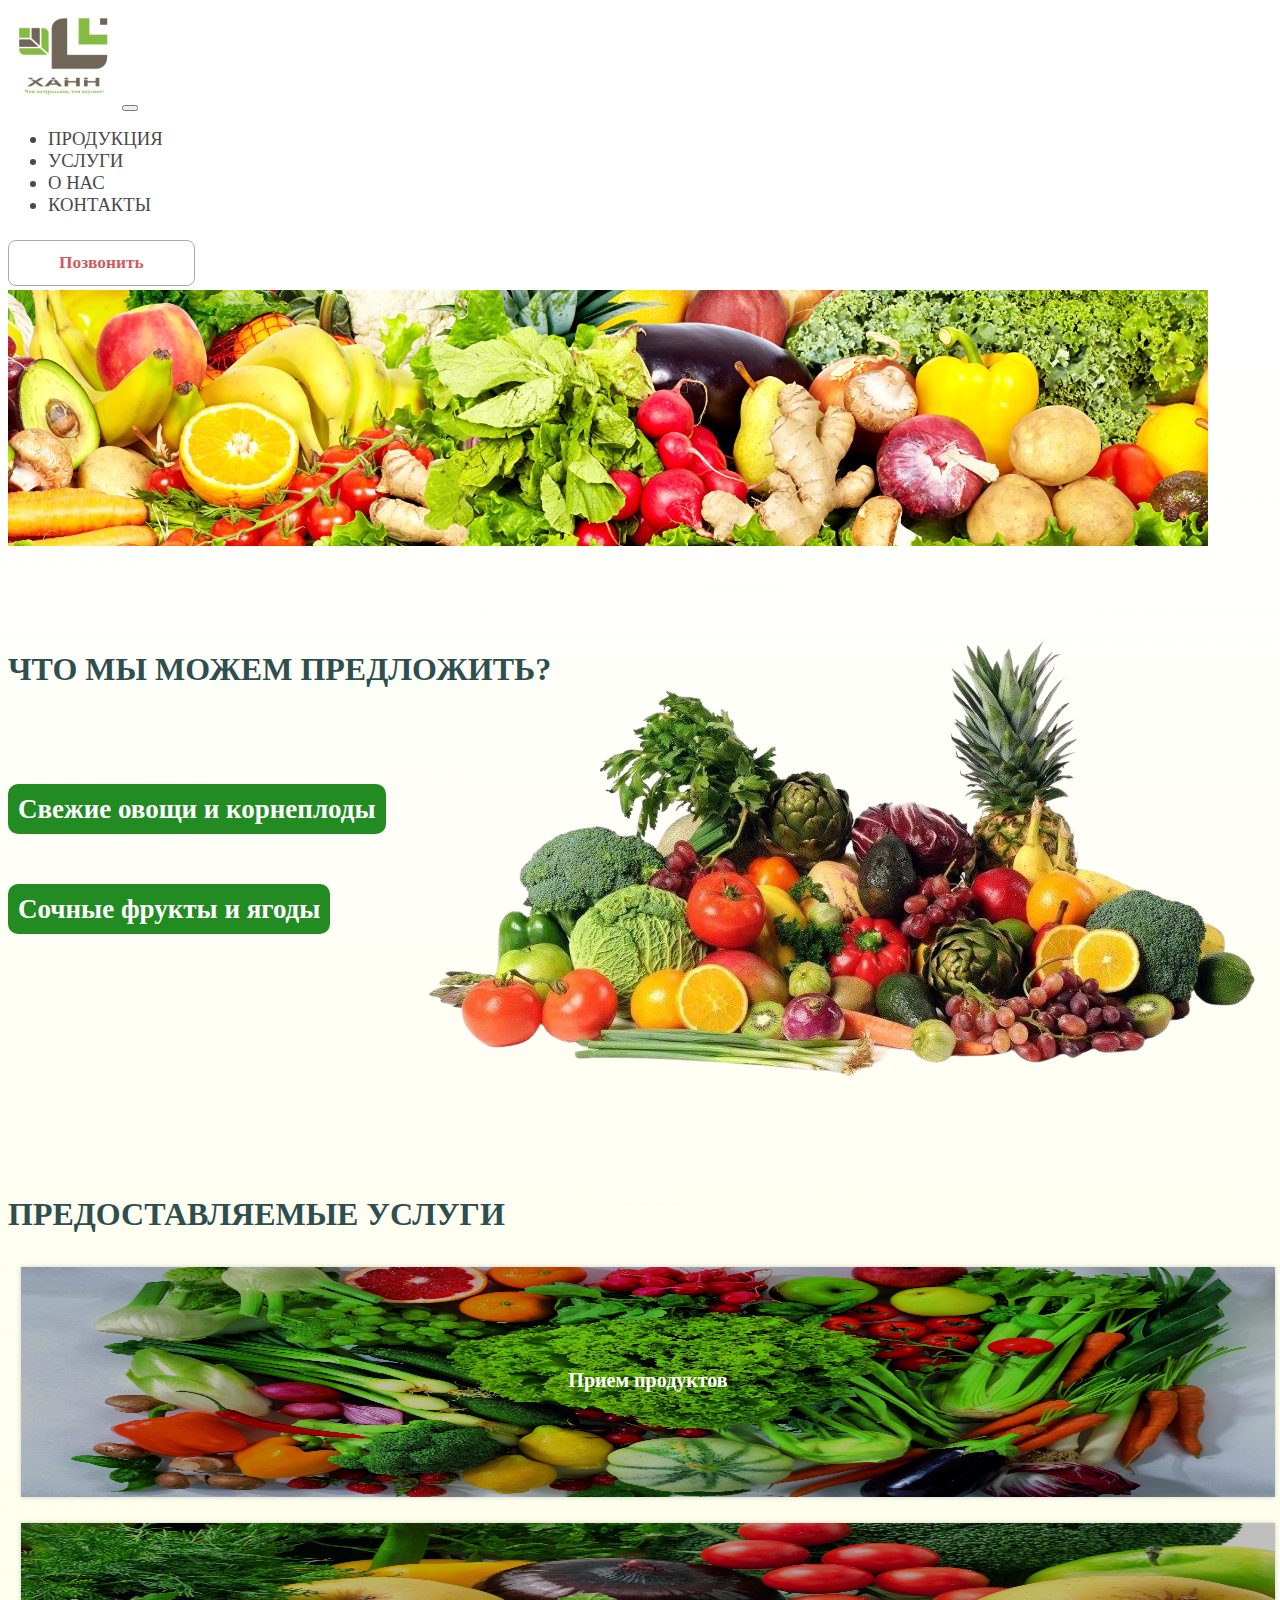
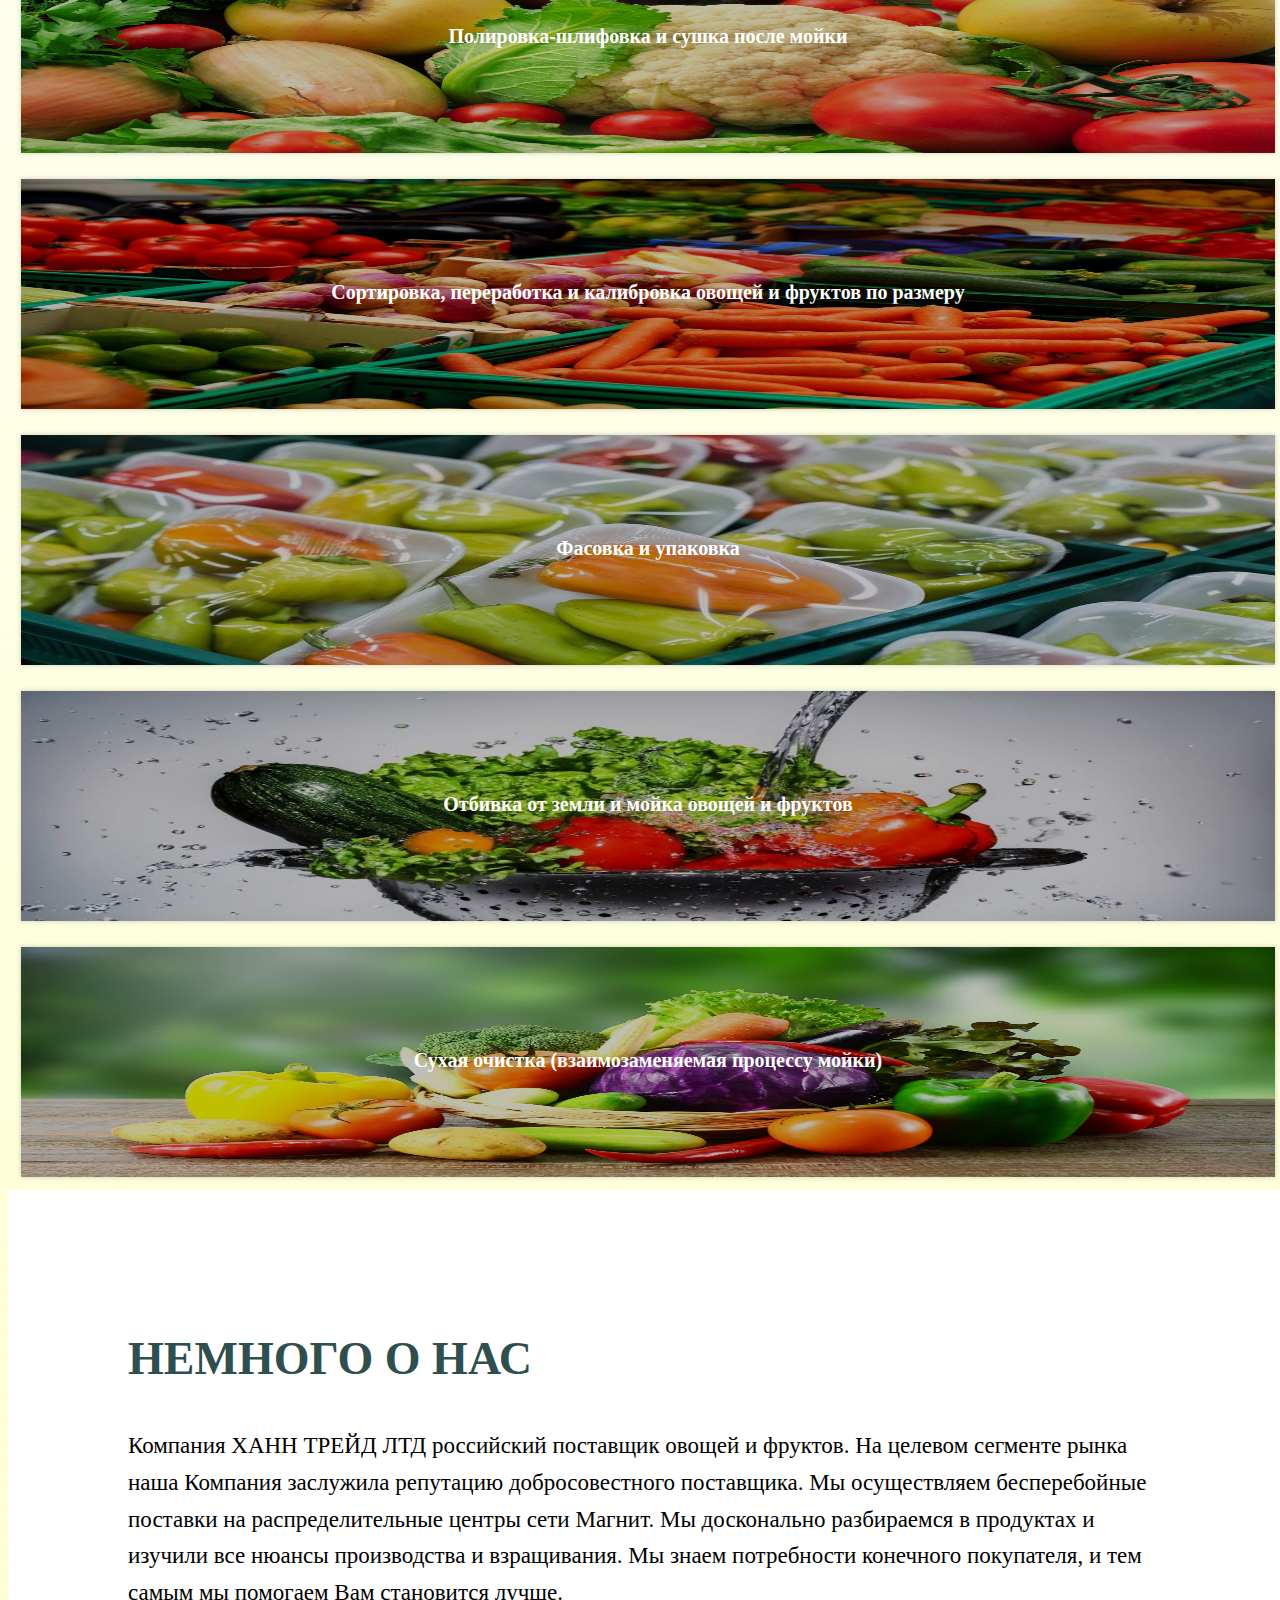
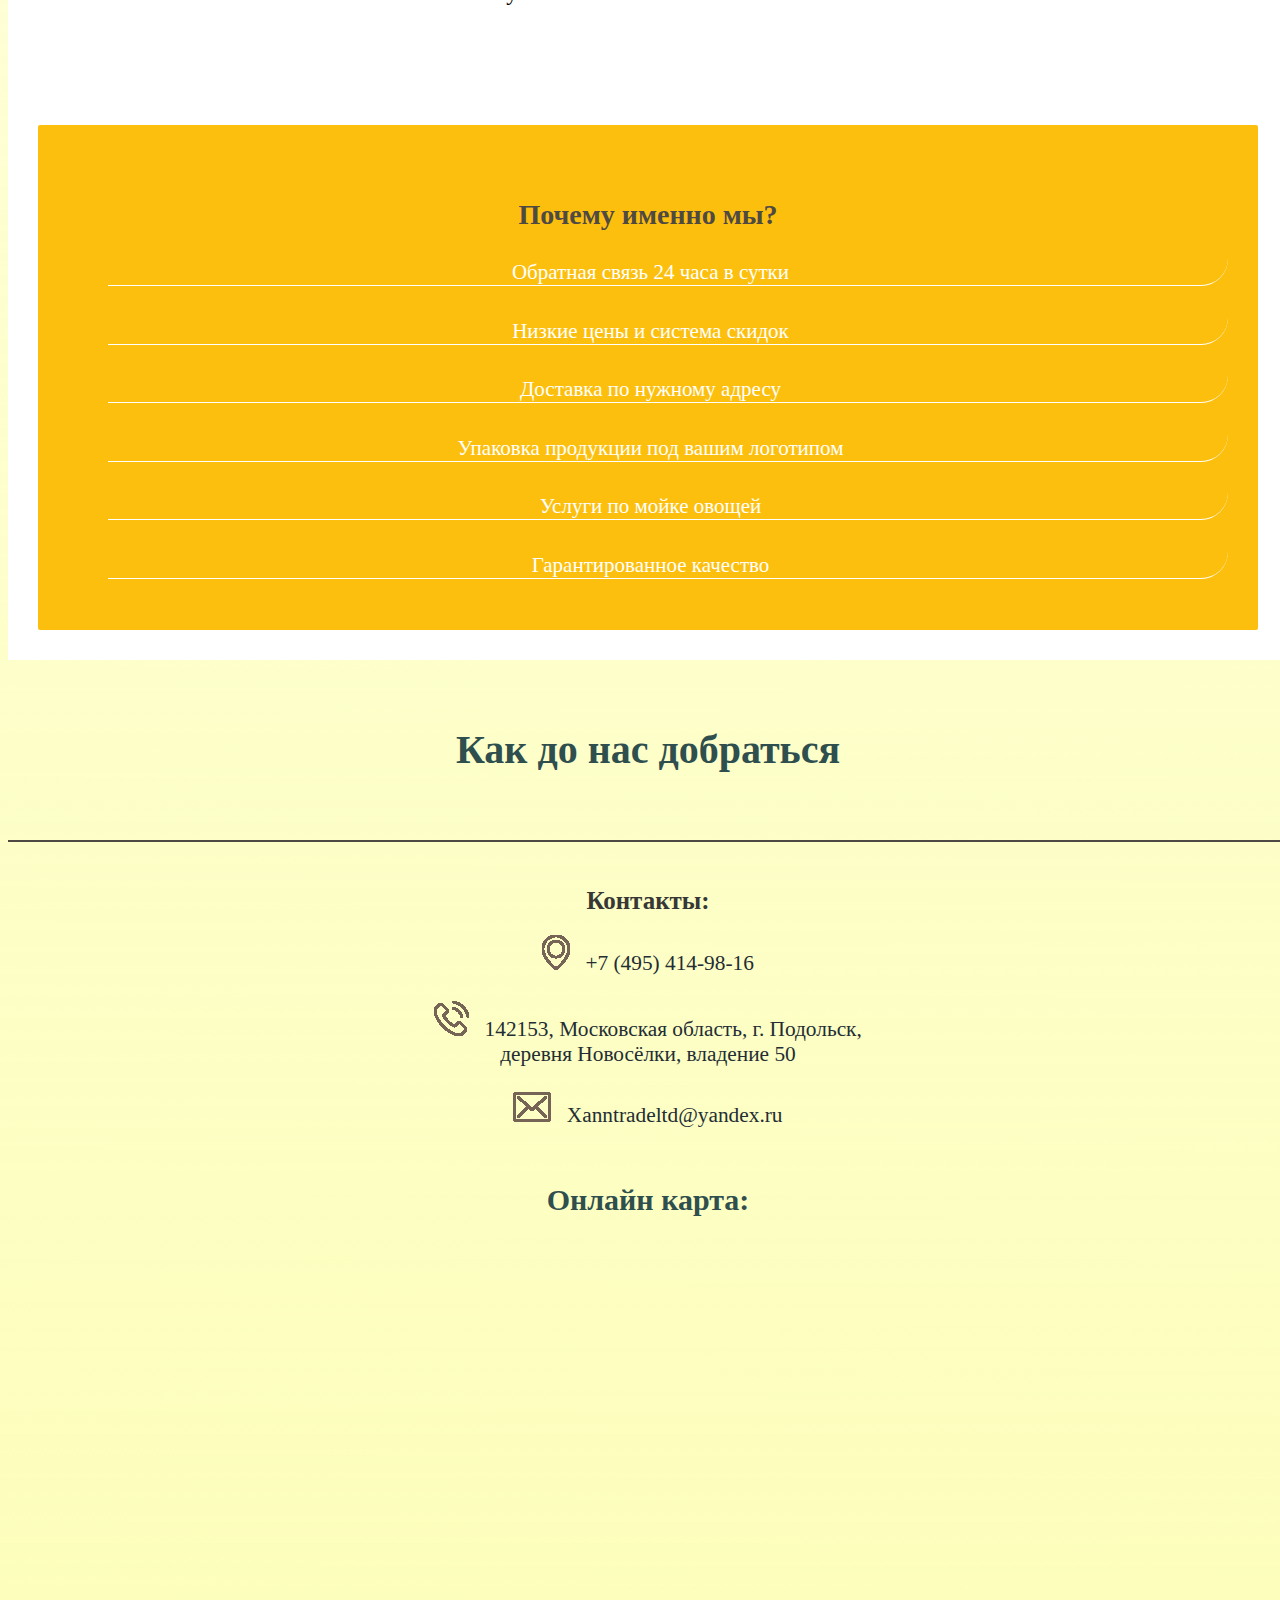
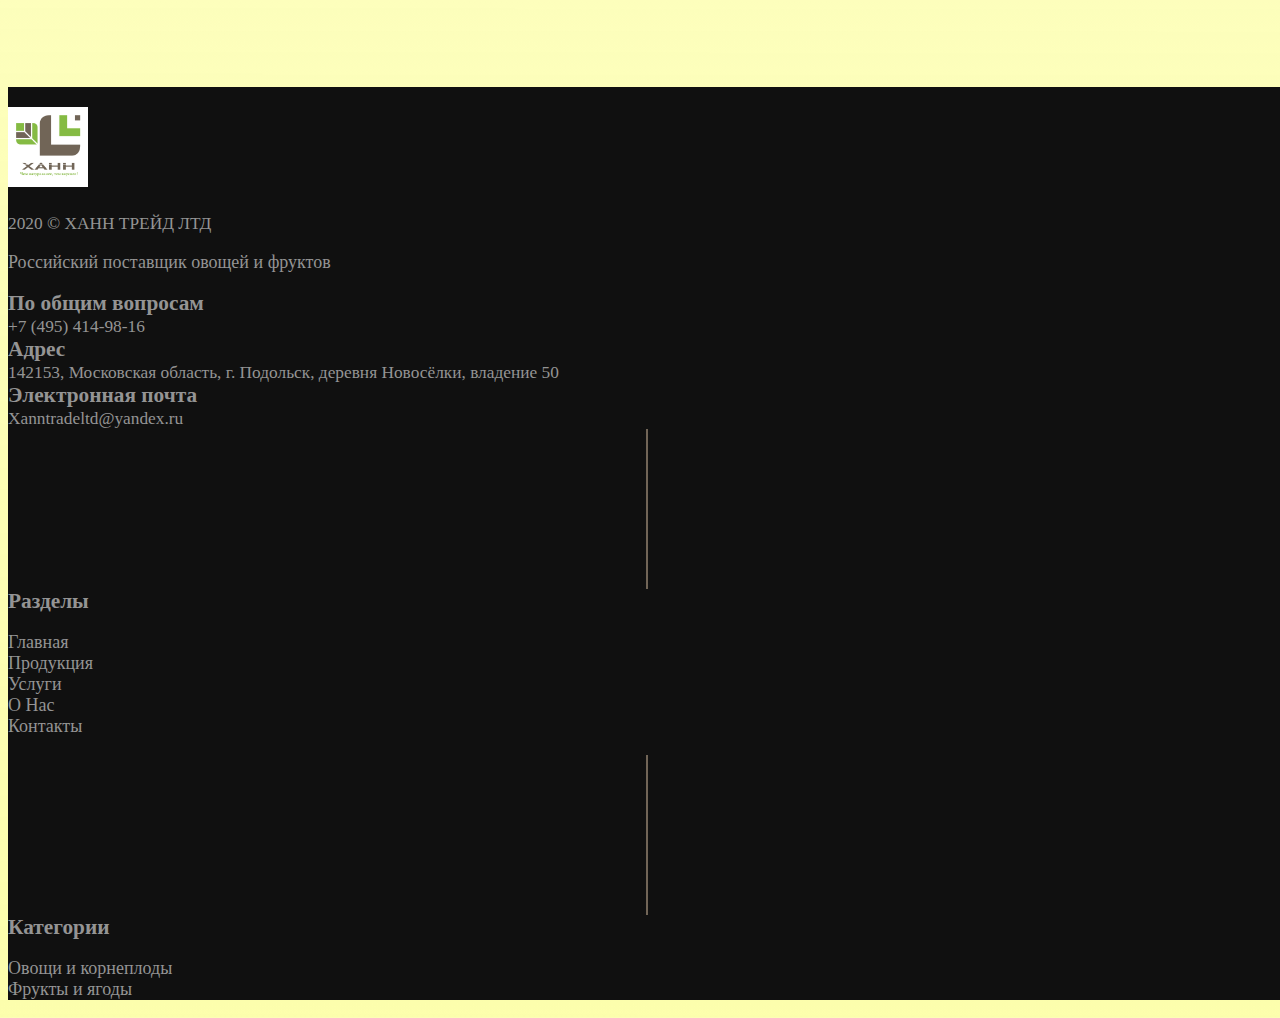
<file: index.html>
<!DOCTYPE html>
<html lang="ru">

<head>
    <title>ХАНН ТРЕЙД ЛТД - поставка овощей и фруктов</title>
    <meta charset="UTF-8">
    <meta name="keywords"
        content="продажа, овощи, фрукты, корнеплоды, ХАНН ТРЕЙД, услуги по мойке овощей, доставка овощей, упаковка продукции, низкие цены, система скидок">
    <meta name="description"
        content="Компания ХАНН ТРЕЙД ЛТД российский поставщик овощей и фруктов. На целевом сегменте рынка наша Компания заслужила репутацию добросовестного поставщика. Мы осуществляем бесперебойные поставки на распределительные центры сети Магнит. Мы досконально разбираемся в продуктах и изучили все нюансы производства ивзращивания. Мы знаем потребности конечного покупателя, и тем самым мы помогаем Вам становится лучше.">
    <link rel="stylesheet" type="image/png" href="img/favicon.png">
    <link rel="stylesheet" type="text/css" href="css/style.css">
   <link href="https://cdn.jsdelivr.net/npm/bootstrap@5.0.0-alpha3/dist/css/bootstrap.min.css" rel="stylesheet" integrity="sha384-CuOF+2SnTUfTwSZjCXf01h7uYhfOBuxIhGKPbfEJ3+FqH/s6cIFN9bGr1HmAg4fQ" crossorigin="anonymous">
</head>

<body>
    <!--<header></header> -->
      <nav class="navbar navbar-expand-sm navbar-expand-md" style="background-color: white; ">
        <div class="container">
            <a class="navbar-brand" href="index.html?#xanntrade">
                <img src="img/logo.jpg" width="110" height="100" class="d-inline-block align-top" alt="XannTrade">
            </a>
            <button class="navbar-toggler navbar-light" type="button" data-toggle="collapse" data-target="#navbarContent" aria-controls="navbarContent" aria-expanded="false">
                <span class="navbar-toggler-icon"></span> 
            </button>
            <div class="collapse navbar-collapse" id="navbarContent">
                <ul class="navbar-nav justify-content-center navbar-center-menu"> 
                    <li class="nav-item header_item">
                        <a class="nav-link" href="index.html?#product">Продукция</a>
                    </li>
                    <li class="nav-item header_item">
                        <a class="nav-link" href="index.html?#services">Услуги</a>
                    </li>
                    <li class="nav-item header_item">
                        <a class="nav-link" href="index.html?#about us">О нас</a>
                    </li>
                    <li class="nav-item header_item">
                        <a class="nav-link" href="index.html?#contacts">Контакты</a>
                    </li>
                     
                </ul>
            </div>
            <div class="">
                <a href="tel:+7(495)-414-98-16" class="header_button" style="margin-top: 8px">Позвонить</a>
            </div>
        </div>
    </nav>
        <!-- TODO заменить картинку. Она не адаптивная!!! Смотреть, адаптивно или нет можно убрав класс w-100-->
        <!-- TODO рамки у картинки -->
        <img src="img/rec2.png" class="img-fluid w-100" alt="Image">
    
    <main>
        <div id="product" class="container-fluid product-block">
            <div class="row">
                <h1 class="col block-topic">Что мы можем предложить?</h1>
            </div>
            <div class="container-fluid" style="margin-top: 6em;">
                
                <div class="row">
                    <a href="ovo.html" type="button" class="col-lg-5 col-xl-4 btn-product text-center">Свежие овощи и корнеплоды</a>
                </div>
                <div class="row" style="margin-top: 50px;">
                    <div class="col-3"></div>
                    <a href="frukty.html" type="button" class="col-lg-5 col-xl-4 btn-product text-center">Сочные фрукты и ягоды</a>
                </div>
            </div>
        </div>
        <div id="services" class="container-fluid service-block">
            <div class="row">
                <h1 class="col text-right block-topic">Предоставляемые услуги</h1>
            </div>
            <!-- Портфолио -->
            <div class="container mx-auto">
                <div class="row">
                    <div class="portfolio-item col-md-6 col-lg-6 col-xl-4">
                        <div class="portfolio-item-wrap">
                            <img src="img/products/111.jpg" width="300" height="230">
                            <div class="portfolio-item-inner">
                                <div class="portfolio-heading">
                                    <h3>Прием продуктов</h3>
                                </div>
                                <ul>
                                    <p>Процедура закупки фруктов и овощей</p>
                                </ul>
                            </div>
                        </div>
                    </div>
                    <div class="portfolio-item col-md-6 col-lg-6 col-xl-4">
                        <div class="portfolio-item-wrap">
                            <img src="img/products/222.jpg" width="300" height="230">
                            <div class="portfolio-item-inner">
                                <div class="portfolio-heading">
                                    <h3>Полировка-шлифовка и сушка после мойки</h3>
                                </div>
                                <ul>
                                    <p>Полировка продуктов осуществляется для того, чтобы они выглядели красиво на полке
                                        для покупателя.</p>
                                </ul>
                            </div>
                        </div>
                    </div>
                    <div class="portfolio-item col-md-6 col-lg-6 col-xl-4">
                        <div class="portfolio-item-wrap">
                            <img src="img/products/333.jpg" width="300" height="230">
                            <div class="portfolio-item-inner">
                                <div class="portfolio-heading">
                                    <h3>Сортировка, переработка и калибровка овощей и фруктов по размеру</h3>
                                </div>
                                <ul>
                                    <p>Сортировка продуктов необходима для магазина</p>
                                </ul>
                            </div>
                        </div>
                    </div>
                    <div class="portfolio-item col-md-6 col-lg-6 col-xl-4">
                        <div class="portfolio-item-wrap">
                            <img src="img/products/444.jpg" width="300" height="230">
                            <div class="portfolio-item-inner">
                                <div class="portfolio-heading">
                                    <h3>Фасовка и упаковка</h3>
                                </div>
                                <ul>
                                    <p>Для магазина требуется упаковывать продукты, для которых это необходимо</p>
                                </ul>
                            </div>
                        </div>
                    </div>
                    <div class="portfolio-item col-md-6 col-lg-6 col-xl-4">
                        <div class="portfolio-item-wrap">
                            <img src="img/products/555.jpg" width="300" height="230">
                            <div class="portfolio-item-inner">
                                <div class="portfolio-heading">
                                    <h3>Отбивка от земли и мойка овощей и фруктов</h3>
                                </div>
                                <ul>
                                    <p>При закупке фруктов и овощей, часто бывают естественно грязными. Поэтому их
                                        необходимо мыть от земли и тому пободное</p>
                                </ul>
                            </div>
                        </div>
                    </div>
                    <div class="portfolio-item col-md-6 col-lg-6 col-xl-4">
                        <div class="portfolio-item-wrap">
                            <img src="img/products/666.jpg" width="300" height="230">
                            <div class="portfolio-item-inner">
                                <div class="portfolio-heading">
                                    <h3>Сухая очистка (взаимозаменяемая процессу мойки)</h3>
                                </div>
                                <ul>
                                    <p>Сухая очистка осуществляется после каждой мойки</p>
                                </ul>
                            </div>
                        </div>
                    </div>
                </div>
            </div>
        </div>
        <!-- О нас -->
        <div id="about us" class="container-fluid about-block">
            <div class="row">
                <div class="col-xl-1"></div>
                <div class="about-info col-xl-6">
                    <div class="about-topic">
                        <h1>Немного о нас</h1>
                    </div>
                    <p>Компания ХАНН ТРЕЙД ЛТД российский поставщик овощей и фруктов. На целевом сегменте рынка наша
                        Компания заслужила репутацию добросовестного поставщика. Мы осуществляем бесперебойные
                        поставки
                        на распределительные центры
                        сети Магнит. Мы досконально разбираемся в продуктах и изучили все нюансы производства и
                        взращивания. Мы знаем потребности конечного покупателя, и тем самым мы помогаем Вам
                        становится
                        лучше.</p>
                </div>
                <div class="col-xl-1"></div>
                <div class="about-why col-xl-3">
                    <h5 class="head-why">Почему именно мы?</h5>
                    <ul>
                        <li>Обратная связь 24 часа в сутки</li>
                        <li>Низкие цены и система скидок</li>
                        <li>Доставка по нужному адресу</li>
                        <li>Упаковка продукции под вашим логотипом</li>
                        <li>Услуги по мойке овощей</li>
                        <li>Гарантированное качество</li>
                    </ul>
                </div>
                <div class="col-xl-1"></div>
            </div>
        </div>
        <!-- Контакты -->
        <div id="contacts" class="contact-block">
            <div class="contact-topic">
                <h1>Как до нас добраться</h1>
            </div>
            <div class="contact-text">
                <h3>Контакты:</h3>
                <img src="img/icon/c1.png" class="c">
                <span>+7 (495) 414-98-16</span>
                <br>
                <br>
                <img class="c" src="img/icon/c2.png">
                <span>142153, Московская область, г. Подольск, <br> деревня Новосёлки, владение 50</span>
                <br>
                <br>
                <img class="c" src="img/icon/c3.png">
                <span>Xanntradeltd@yandex.ru</span>
            </div>
            <div class="container">
                <div class="row">
                    <div class="col-xl-2"></div>
                    <div class="col contact-map">
                        <h2>Онлайн карта:</h2>
                        <iframe class="kar"
                            src="https://yandex.ru/map-widget/v1/?um=constructor%3A1763b6cf8be026cb39d6ea1edbd50ffd59576cc91fd638504940ba151eaeb755&amp;source=constructor"
                            frameborder="0"></iframe>
                    </div>
                    <div class="col-xl-2"></div>
                </div>
            </div>
        </div>
    </main>
    <footer>
        <div class="container-fluid">
            <div class="row justify-content-center">
                <div class="footer-logo col-md-12 col-lg-3 col-xl-2 text-center">
                    <div class="logo">
                        <img src="img/logo.jpg" alt="" width="80px" height="80px" class="logo">
                        <br><br>
                        <span>2020 © ХАНН ТРЕЙД ЛТД</span>
                        <p>Российский поставщик овощей и фруктов</p>
                    </div>
                </div>
                <div class="footer-contact text-center  align-self-center col-md-12 col-lg-3 col-xl-4">
                    <div>
                        <h3> По общим вопросам</h3>
                        <span>+7 (495) 414-98-16</span>
                        <h3>Адрес</h3>
                        <span>142153, Московская область, г. Подольск, деревня Новосёлки, владение 50</span>
                        <h3>Электронная почта</h3>
                        <span>Xanntradeltd@yandex.ru</span>
                    </div>
                </div>
                <div class="footer-line col-md-12 col-lg-1 col-xl-1 text-center align-self-center">
                    <div class="line"></div>
                </div>
                <div class="footer-menu li-none col-md-12 col-lg-2 col-xl-2 justify-content-md-center row align-self-center">
                    <div class="justify-content-md-center col-12">
                        <h3>Разделы</h3>
                        <ul>
                            <li><a href="index.html?#xanntrade">Главная</a></li>
                            <li><a href="index.html?#product">Продукция</a></li>
                            <li><a href="index.html?#services">Услуги</a></li>
                            <li><a href="index.html?#about us">О Нас</a></li>
                            <li><a href="index.html?#contacts">Контакты</a></li>
                        </ul>
                    </div>
                </div>
                <div class="footer-line col-md-12 col-lg-1 col-xl-1 text-center align-self-center">
                    <div class="line"></div>
                </div>
                <div class="footer-category li-none col-md-12 col-lg-2 col-xl-2 justify-content-md-center row align-self-center">
                     <div class="justify-content-md-center col-12">
                        <h3>Категории</h3>
                        <ul>
                            <li><a href="ovo.html">Овощи и корнеплоды</a></li>
                            <li><a href="frukty.html">Фрукты и ягоды</a></li>
                        </ul>
                    </div>
                </div>
            </div>
        </div>
    </footer>
     <script src="https://cdn.jsdelivr.net/npm/bootstrap@5.0.0-alpha3/dist/js/bootstrap.bundle.min.js" integrity="sha384-popRpmFF9JQgExhfw5tZT4I9/CI5e2QcuUZPOVXb1m7qUmeR2b50u+YFEYe1wgzy" crossorigin="anonymous"></script>
</body>

</html>
</file>
<file: css/style.css>
html {
    overflow-x: hidden;
}


body{
	background: linear-gradient(0.07deg, #FCFEAB -1.62%, rgba(255, 222, 49, 0) 94.18%);
	max-width: 100%;
	width: 100%;
	font-family: ModBolda_Alterna !important;  
}

.navbar-center-menu {
    width: 100%;
    height: 100%;
}
a{
    text-decoration: none !important; 
}
h1{
  color: darkslategrey;  
}
h5{
  color: darkslategrey;  
}
h2{
  color: darkslategrey;  
}


/* Кнопки меню navbar */

.header_item {
    font-size: 14pt;
    text-transform: uppercase;
    color: #494949;
    
}
.header_item:hover {
    border-bottom: 2px solid #85bb43;
    margin-bottom: -2px;
}
.header_item a {
    color: #494949;
}
.header_item a:hover {
    color: #85bb43;
    transition: 1s;
}
/* Кнопка звонка на navbar */
.header_button {
    outline: none;
    display: inline-block;
    padding: 12px 50px;
    position: relative;
    overflow: hidden;
    border: 1px solid black;
    border-radius: 8px;
    /* font-family: 'Montserrat', sans-serif; */
    color: indianred;
    border-color: darkgray;
    font-weight: bold;
    transition: .2s ease-in-out;
    font-size: 13pt;
    
    
}

.header_button:before {
    content: "";
    background: linear-gradient(90deg, rgba(255, 255, 255, .1), rgba(255, 255, 255, .5));
    /* TODO сделать не в пикселях */
    height: 50px;
    /* TODO сделать не в пикселях */
    width: 50px;
    position: absolute;
    top: 0;
    /* TODO сделать не в пикселях */
    left: -75px;
    transform: skewX(-45deg);
}

.header_button:hover {
    background: #85BB43;
    color: #fff;
}

.header_button:hover:before {
    left: 75%;
    transition: .5s ease-in-out;
}


/* OTHER */

.block-topic {
    text-transform: uppercase;
}

.container-custom-service {
    max-width: 80%;
    margin: auto;
}


/* PRODUCT */

.product-block {
    padding-top: 5em;
    padding-bottom: 15em;
    width: 100%;
    background-image: url('../img/product-fon2.png');
    background-repeat: no-repeat;
    background-position: right;
    /* background-position: 160% 50%; */
    background-size: auto auto;
}

.product-fon {
    margin-left: 50%;
    /* position: absolute; */
    width: 70em;
    right: -20%;
    /* -o-object-fit: fill; */
    object-fit: cover;
    /* position: absolute; */
    /* top: 340px; */
    opacity: 0.9;
    /* width: 1200px; */
    /* height: 650px; */
    z-index: -1;
}


/* .btn-product {
    font-size: 1.5rem !important;
    font-weight: bold;
} */

.btn-product {
    color: white;
    background: #228B22;
    /* фон блока */
    -moz-border-radius: 10px;
    /* закругление для старых Mozilla Firefox */
    -webkit-border-radius: 10px;
    /* закругл. для старых Chrome и Safari */
    -khtml-border-radius: 10px;
    /* закругл. для браузера Konquerer системы Linux */
    border-radius: 10px;
    /* закругление углов для всех, кто понимает */
    padding: 10px;
    /* внутренние отступы */
    font-weight: bold;
    font-size: 27px;
    line-height: 50px;
}

.btn-product:hover {
    text-shadow: 0 15px 20px rgba(0, 0, 0, 0.55);
    color: #fff;
    background: #44cb49;
    tansition: all .2s linear;
    -webkit-transition: all .2s linear;
    -moz-transition: all .2s linear;
    text-decoration: none;
}

/* Портфолио */

.portfolio-wrap {
    max-width: 1120px;
    padding-bottom: 30px;
    margin: 0 auto;
    display: flex;
    justify-content: center;
    flex-wrap: wrap;
}

.portfolio-item {
    padding: 13px;
}

.portfolio-item a {
    display: block;
    text-decoration: none;
    color: white;
}

.portfolio-item-wrap {
    position: relative;
    overflow: hidden;
    text-align: center;
    box-shadow: 0 0 5px rgba(0, 0, 0, .2);
    background: black;
    color: white;
}

.portfolio-item img {
    display: block;
    width: 100%;
    opacity: .75;
    transition: .5s ease-in-out;
}

.portfolio-item-inner {
    position: absolute;
    top: 45%;
    left: 7%;
    right: 7%;
    bottom: 45%;
    border-width: 0 1px 1px;
    transition: .4s ease-in-out;
}

.portfolio-heading {
    overflow: hidden;
    transform: translateY(-10%);
}

.portfolio-heading h3 {
    font-size: 20px;
    font-weight: 900;
    display: table;
    margin: 0 auto;
    padding: 0 10px;
    position: relative;
    
    
}

.portfolio-heading h3:before,
.portfolio-heading h3:after {
    content: "";
    position: absolute;
    top: 50%;
    width: 50px;
    background: white;
}

.portfolio-heading h3:before {
    left: -50px;
}

.portfolio-heading h3:after {
    right: -50px;
}

.portfolio-item-inner ul {
    font-size: 13pt;
    position: absolute;
    top: 7em;
    width: 100%;
    transform: translateY(-50%);
    padding: 0 20px;
    opacity: 0;
    list-style: none;
    transition: .4s ease-in-out;
}

.portfolio-item:hover img {
    opacity: 0.45;
    transform: scale(1.1);
}

.portfolio-item:hover .portfolio-item-inner {
    top: 7%;
    bottom: 7%;
}

.portfolio-item:hover ul {
    opacity: 1;
    transition-delay: .4s;
}

/* Блок Немного о нас */

.about-block {
    padding: 30px;
    background-color: white;
 
    
}

.about-topic {
    margin-bottom: 50px;
    text-transform: uppercase;
    
}

.about-info {
    padding: 90px;
    font-size: 23px;
    background-image: url(img/favicon.png) no-repeat 100%;
    background-color: white;
    line-height: 160%;
}

.about-why {
    background-color: #FDBF0E;
    padding: 30px;
    color: white;
    line-height: 26px;
    font-size: 21px;
    border-radius: 2px;
    
    
}

.about-why li {
    list-style-type: none;
    text-align: center;
    padding-right: 35px;
    border-bottom: 1px solid white;
    border-bottom-right-radius: 35px;
    margin-top: 1.5em;


}


.head-why {
    color: #4F4943;
    font-weight: 700;
    margin-bottom: 20px;
    font-size: 28px;
    text-align: center;
}

/*-----CONTACT-------*/

.contact-block {
    font-size: 20px;
}

.contact-topic {
    text-align: center;
    border-bottom: 2px solid #4F4943;
    padding: 40px;
}

.contact-text {
    color: #232D33;
    padding: 20px;
    text-align: center;
    font-size: 16pt;
}

.contact-text span {}

.contact-map h3,
.contact-text h3 {
    color: #373835;
    margin-bottom: 20px;
}

.contact-map {
    text-align: center;
    padding: 10px;
}

.c {
    padding-right: 10px;
}

.kar {
    width: 100%;
    height: 430px;
}

/*-----END CONTACT-------*/

/*-----FOOTER-------*/

footer {
    background-color: #101010;
    padding-top:20px;
    color: #949494;
    font-size: 18px;
    
}
footer h3 {
    font-size: 16pt;
    font-weight: bold;
    margin: 0;
}
footer span {
    font-size: 13pt;
}
footer a {
    color: #949494;
}
footer a:hover {
    cursor: pointer;
    color: #94d249;
    -webkit-transition: color .1s ease;
    transition: color .1s ease;
}

.li-none ul {
    padding: 0;
}

.li-none li {
    list-style-type: none;
}

.line {
    height: 160px;
    border-left: 2px solid #716557;
    width: 2px;
    margin: auto;
}

.footer-contact div, .footer-menu div {
    display: inline-block;
}

@media (max-width: 992px) {
    .footer-line{
        width: 0;
        height: 0;
    }

    .line{
        height: 0;
        width: 0;
        margin: 0;
        border-left: none;
    }

    .footer-menu, .footer-category {
        text-align: center !important;
    }
}
</file>
